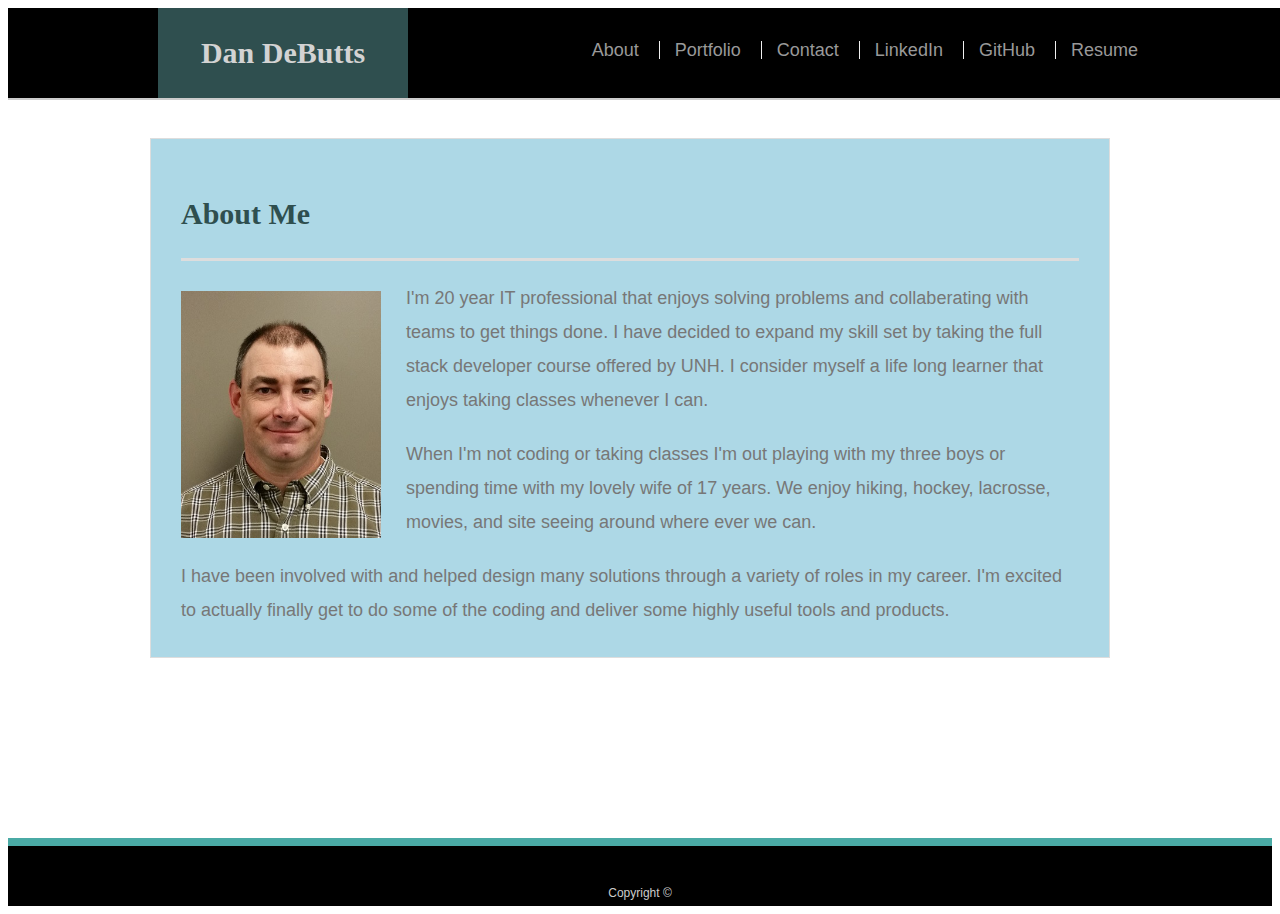
<file: index.html>
<!doctype html>
<html lang="en-us">

<head>
  <meta charset="UTF-8">
  <title>About | Dan DeButts</title>
  <link rel="stylesheet" type="text/css" href="assets/css/style.css">
</head>

<body>

  <header id="masthead">
    <div class="container">
      <a href="index.html" id="logo">Dan DeButts</a>
      <nav>
        <a href="index.html">About</a>
        <a href="portfolio.html">Portfolio</a>
        <a href="contact.html">Contact</a>
        <a href="https://www.linkedin.com/in/dandebutts">LinkedIn</a>
        <a href="https://github.com/ddebutts">GitHub</a>
        <a href="./assets/resume/Daniel_DeButts_2019_EH.pdf">Resume</a>
      </nav>
    </div>
  </header>

  <div id="main-container" class="container">
    <section class="main-section">
      <h1>About Me</h1>

      <img src="assets/images/DanDebutts_badgephoto3.jpg" class="auth-image" alt="Dan DeButts">

      <p>I'm 20 year IT professional that enjoys solving problems and collaberating with teams to get things done. I have decided to expand my skill set by taking the full stack developer course offered by UNH.  I consider myself a life long learner that enjoys taking classes whenever I can.</p>

      <p>When I'm not coding or taking classes I'm out playing with my three boys or spending time with my lovely wife of 17 years.  We enjoy hiking, hockey, lacrosse, movies, and site seeing around where ever we can.</p>

      <p>I have been involved with and helped design many solutions through a variety of roles in my career.  I'm excited to actually finally get to do some of the coding and deliver some highly useful tools and products.</p>

    </section>

  </div>

  <footer>
    <div class="container">
      Copyright &copy; 
    </div>
  </footer>
</body>

</html>
</file>
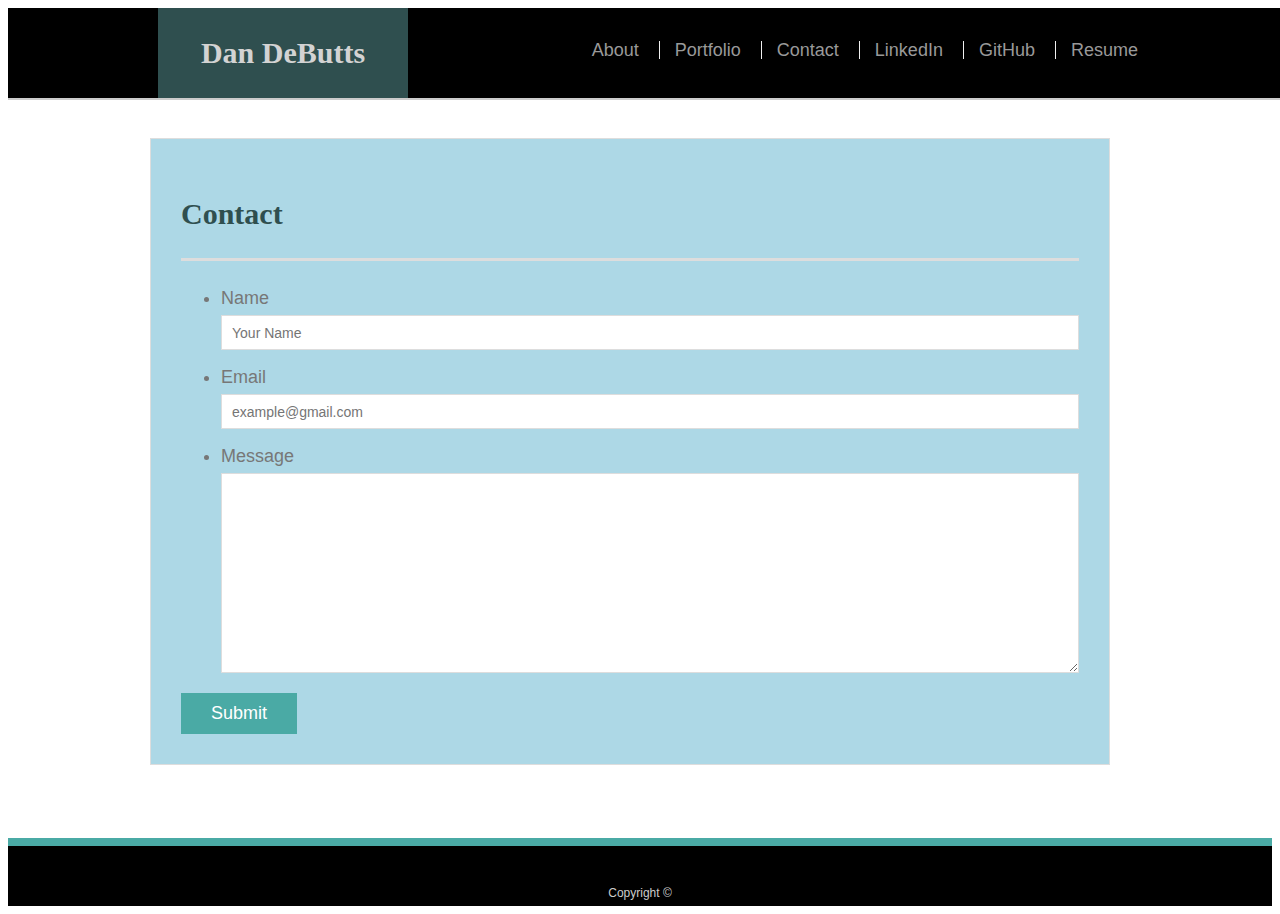
<file: contact.html>
<!doctype html>
<html lang="en-us">

<head>
  <meta charset="UTF-8">
  <title>Contact | Dan DeButts</title>
  <link rel="stylesheet" type="text/css" href="assets/css/style.css">
</head>

<body>

  <header id="masthead">
    <div class="container">
      <a href="index.html" id="logo">Dan DeButts</a>
      <nav>
        <a href="index.html">About</a>
        <a href="portfolio.html">Portfolio</a>
        <a href="contact.html">Contact</a>
        <a href="https://www.linkedin.com/in/dandebutts">LinkedIn</a>
        <a href="https://github.com/ddebutts">GitHub</a>
        <a href="./assets/resume/Daniel_DeButts_2019_EH.pdf">Resume</a>
      </nav>
    </div>
  </header>

  <div id="main-container" class="container">
    <section class="main-section">
      <h1>Contact</h1>

      <form id="contact-form">
        <ul>
          <li>
            <label for="name">Name</label>
            <input type="text" id="name" name="name" placeholder="Your Name" required="required">
          </li>
          <li>
            <label for="email">Email</label>
            <input type="email" id="email" name="email" placeholder="example@gmail.com" required="required">
          </li>
          <li>
            <label for="message">Message</label>
            <textarea id="message" name="message" required="required"></textarea>
          </li>
        </ul>
        <input type="submit">
      </form>

    </section>

  </div>

  <footer>
    <div class="container">
      Copyright &copy; 
    </div>
  </footer>
</body>

</html>
</file>
<file: assets/css/style.css>
body {
  font-family: Arial, "Helvetica Neue", Helvetica, sans-serif;
  font-size: 18px;
  line-height: 34px;
  color: #777777;
  background: url("https://img.freepik.com/free-photo/wall-wallpaper-concrete-colored-painted-textured-concept_53876-31799.jpg?size=626&ext=jpg");
}

* {
  box-sizing: border-box;
}

/* general */

.container {
  width: 100%;
  max-width: 980px;
  margin: 0 auto;
  clear: both;
}

h1,
h2,
h3,
p {
  margin-bottom: 20px;
}

p:last-child {
  margin-bottom: 0;
}

h1,
h2,
h3 {
  font-family: Georgia, Times, "Times New Roman", serif;
  font-weight: 700;
  color: darkslategrey;
}

h1 {
  padding-bottom: 20px;
  font-size: 30px;
  line-height: 49px;
  border-bottom: 3px solid #dddddd;
}

h2,
h3 {
  font-size: 22px;
}

/* header */

#masthead {
  position: fixed;
  z-index: 99;
  width: 100%;
  margin: 0 0 30px;
  overflow: auto;
  color: #ffffff;
  background: black;
  border-bottom: 2px solid #cccccc;
}

#logo {
  float: left;
  width: 250px;
  height: 90px;
  font-family: Georgia, Times, "Times New Roman", serif;
  font-size: 30px;
  font-weight: 700;
  line-height: 90px;
  color: lightgray;
  text-align: center;
  text-decoration: none;
  background: darkslategrey;
}

nav {
  float: right;
  margin-top: 25px;
}

nav a {
  display: inline-block;
  padding-left: 15px;
  margin-left: 15px;
  line-height: 18px;
  color: #999;
  text-decoration: none;
  border-left: 1px solid #efefef;
}

nav a:first-child {
  border-left: 0 none;
}

/* footer */

footer {
  padding: 30px 0;
  clear: both;
  font-size: 12px;
  color: #ffffff;
  color: #cccccc;
  text-align: center;
  background: black;
  border-top: 8px solid #4aaaa5;
  height: 50px;
}

h3, h2 {
  padding-bottom: 20px;
  margin-bottom: 15px;
  line-height: 22px;
  border-bottom: 2px solid #eeeeee;
}

/* main */

#main-container {
  padding-top: 130px;
  min-height: calc(100vh - 70px);
}

.main-section {
  float: left;
  width: 100%;
  max-width: 960px;
  padding: 30px;
  margin: 0 0 40px;
  background:lightblue;
  border: 1px solid #dddddd;
}

/* portfolio page */

.work {
  position: relative;
  float: left;
  width: 274px;
  margin: 20px 0 25px;
  overflow: auto;
}

.work:nth-child(even) {
  margin-right: 40px;
}

.work img {
  width: 100%;
  border: 0 none;
  opacity: 0.8;
}

.work h3 {
  position: absolute;
  bottom: 20px;
  width: 100%;
  padding: 15px;
  margin-bottom: 0;
  font-weight: 300;
  line-height: 30px;
  color: #ffffff;
  text-align: center;
  background: #4aaaa5;
  border-bottom: 0;
}

.auth-image {
  float: left;
  width: 200px;
  height: auto;
  margin-top: 10px;
  margin-right: 25px;
}

/* contact page */

#contact-form ul {
  margin-bottom: 20px;
}

#contact-form li {
  margin-bottom: 10px;
}

label,
input[type=text],
input[type=email],
textarea {
  display: block;
  width: 100%;
}

input[type=text],
input[type=email],
textarea {
  height: 35px;
  padding: 0 10px;
  font-size: 14px;
  border: 1px solid #dddddd;
}

textarea {
  height: 200px;
}

input[type=submit] {
  padding: 10px 30px;
  font-size: 18px;
  color: #ffffff;
  cursor: pointer;
  background: #4aaaa5;
  border: 0 none;
}

/*Large Screens*/
@media screen and (max-width: 980px) {
  .container {
    max-width: 90%;  
  }
}

/*Medium Screens*/
@media screen and (max-width: 768px) {
  .container {
    max-width: 75%;  
  }
}

/*Small Screens*/
@media screen and (max-width: 640px) {
  .container {
    max-width: 50%;   
  }
}
</file>
